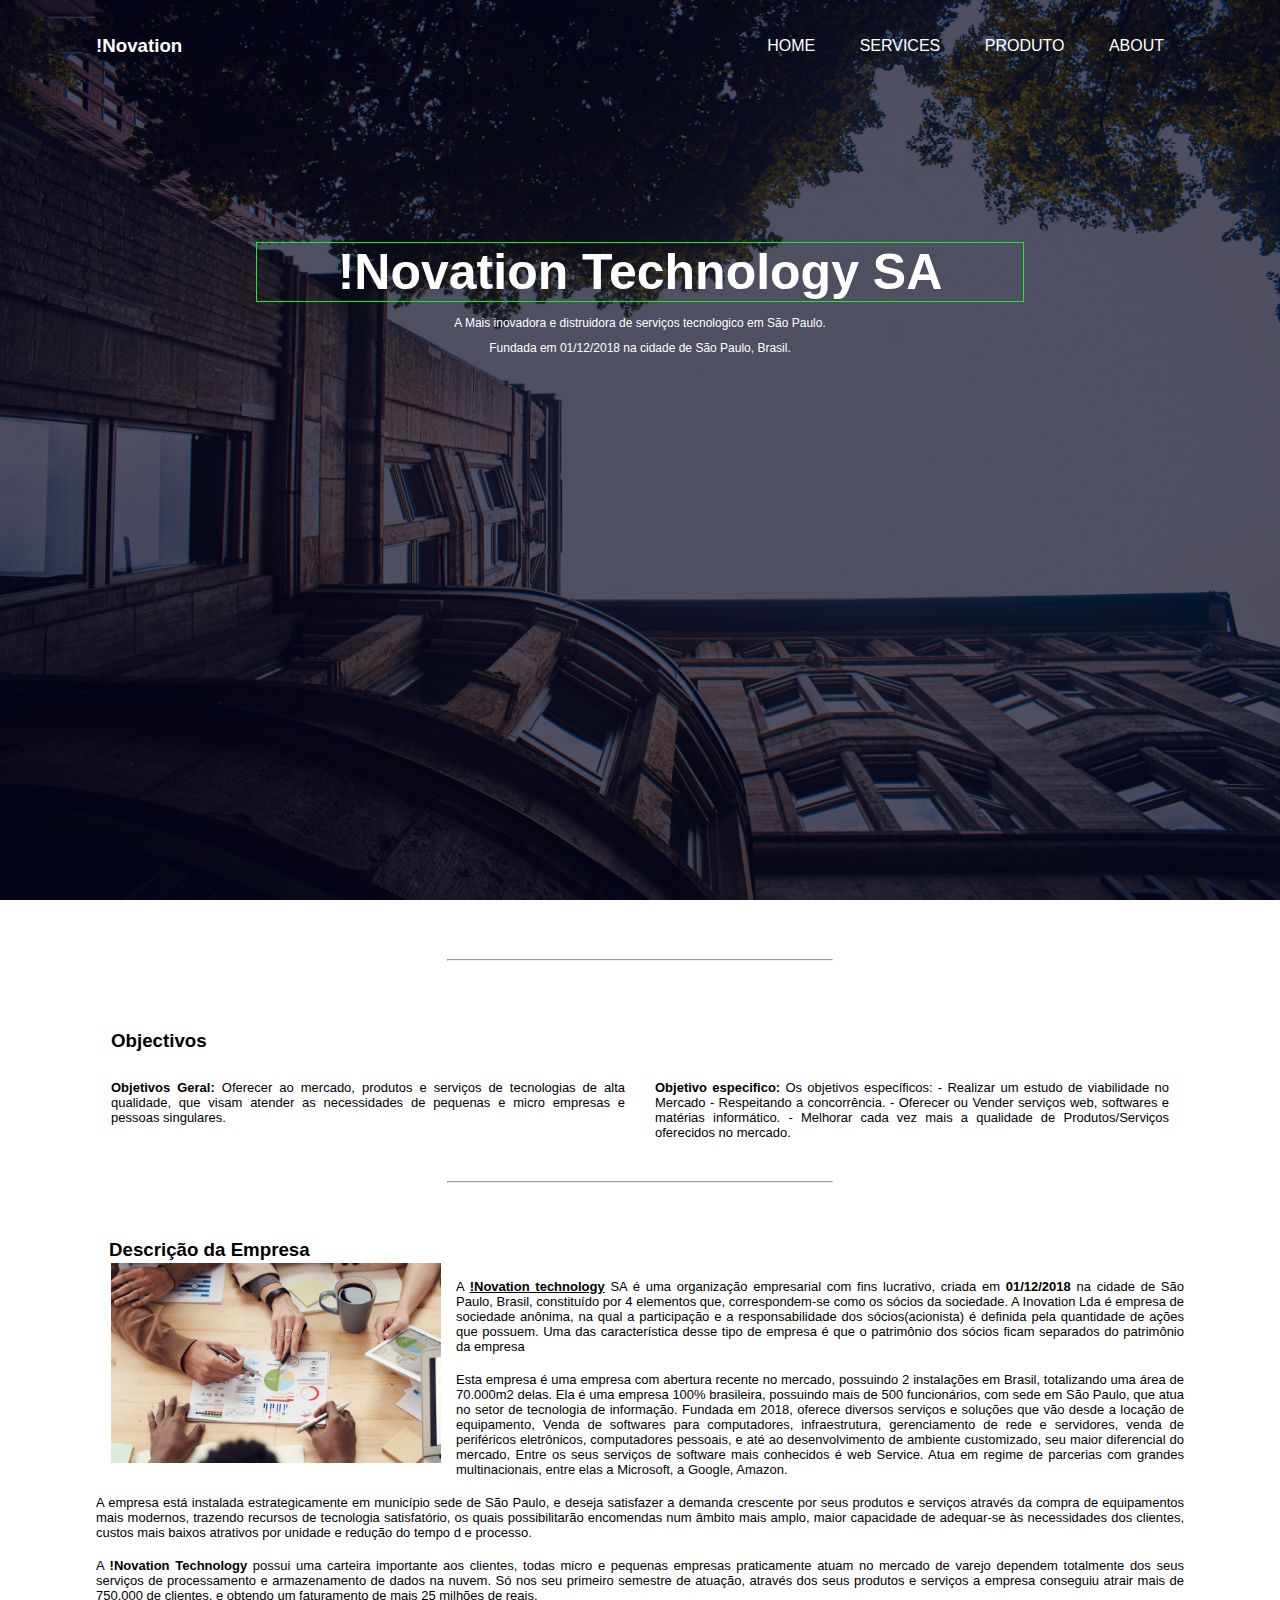
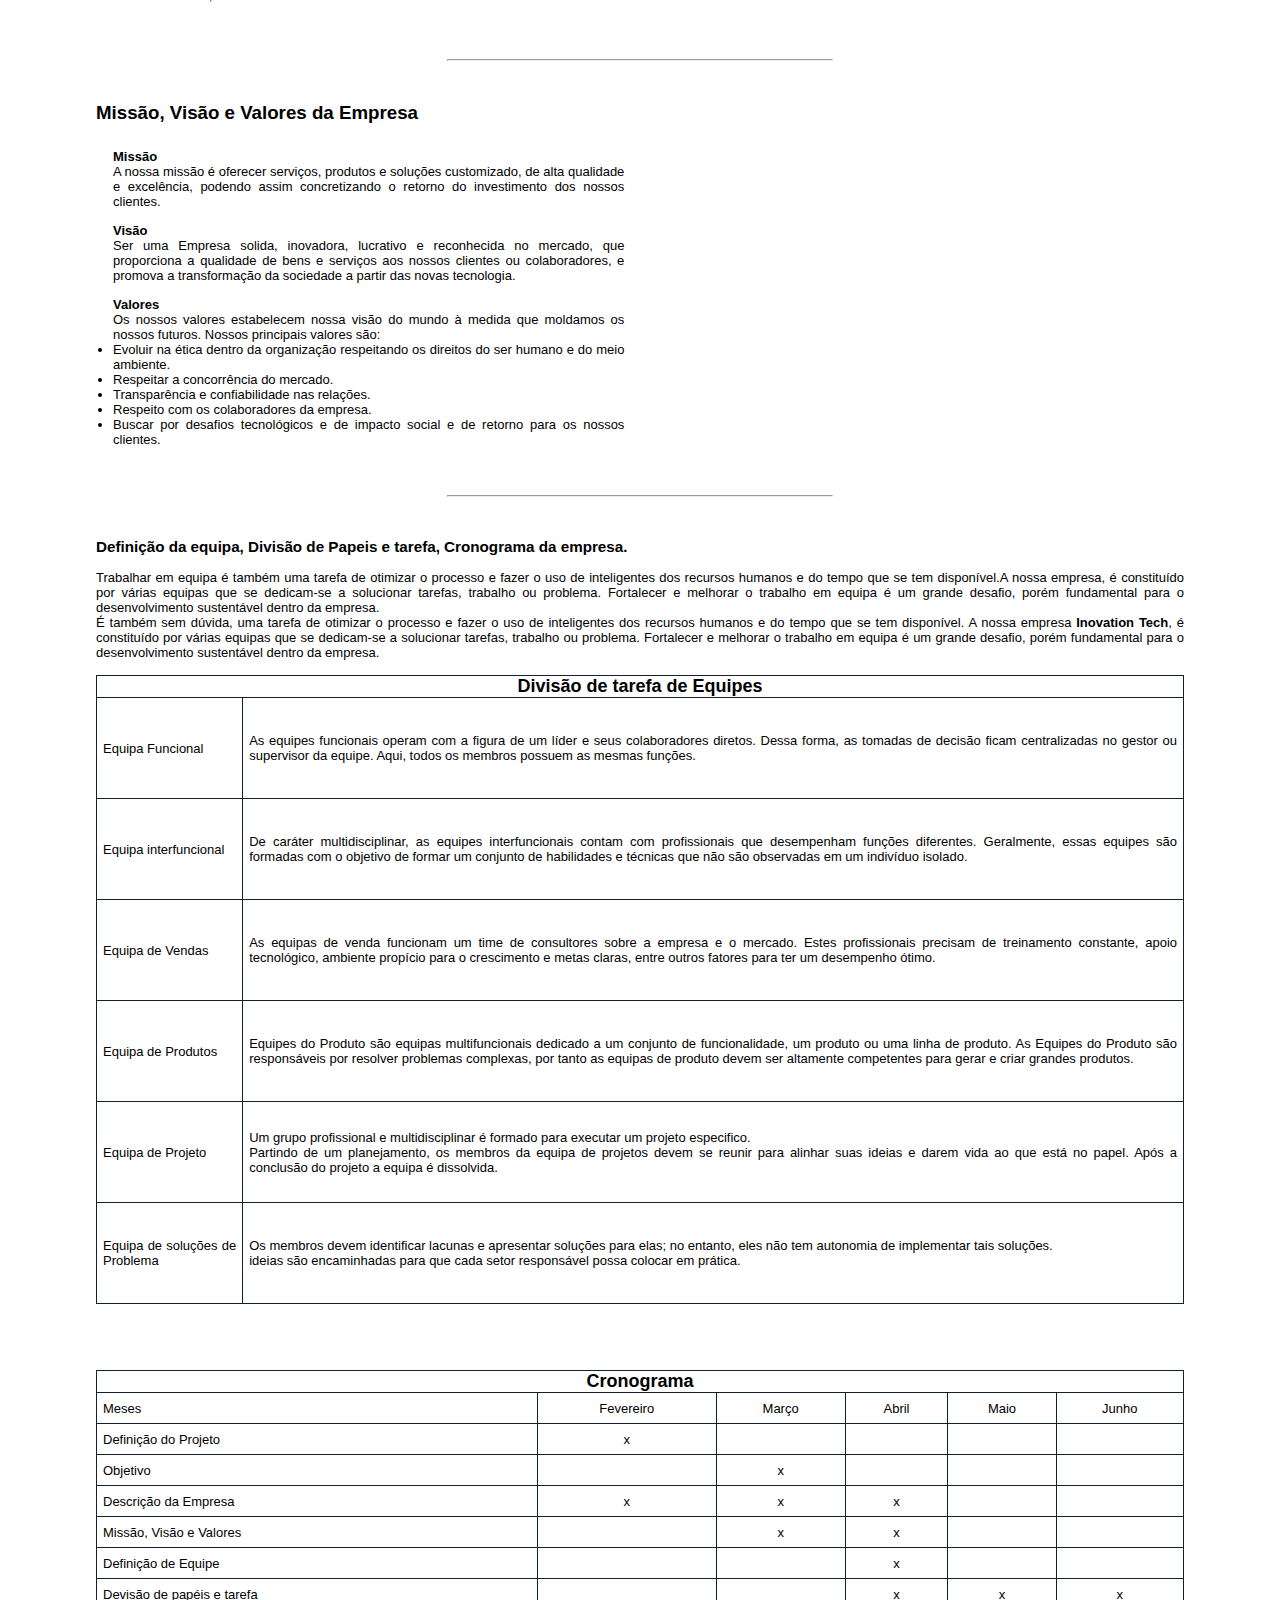
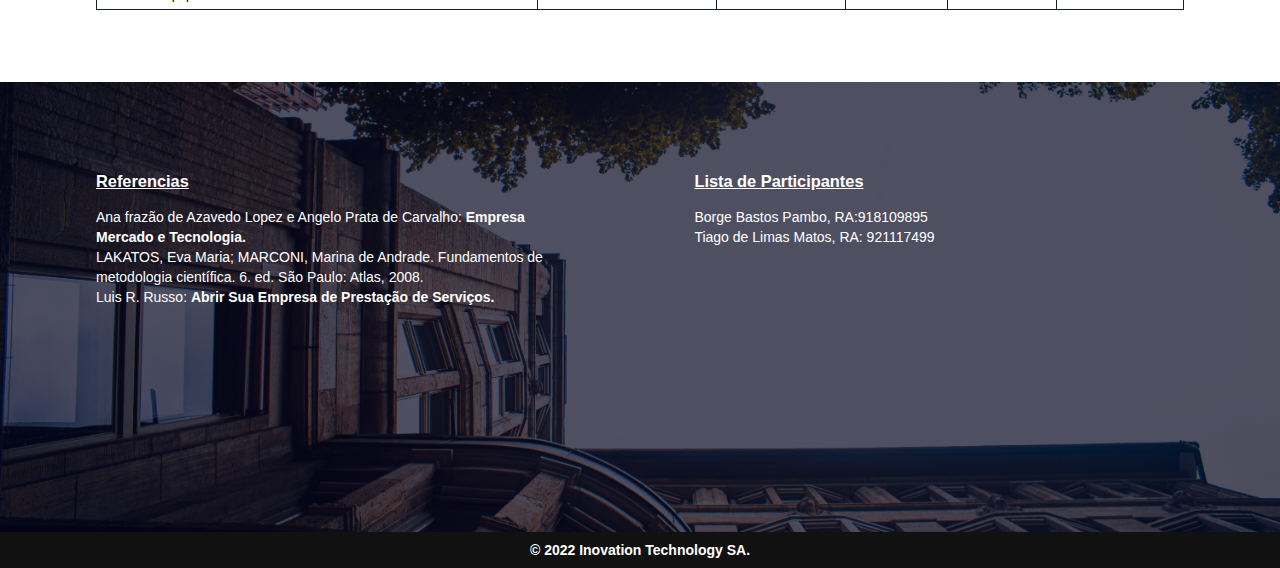
<file: index.html>
<!DOCTYPE html>
<html lang="en">
<head>
    <meta charset="UTF-8">
    <meta http-equiv="X-UA-Compatible" content="IE=edge">
    <meta name="viewport" content="width=device-width, initial-scale=1.0">
    <title>Inovation Technology</title>
    <link rel="stylesheet" href="style.css">
</head>

    <body>
        
        <section class="header">
            <div class="nav-links">
                <div class="logo">
                    <h3>!Novation</h3>
                </div>

                    <ul>
                        <li><a href="#">Home</a></li>
                        <li><a href="#">Services</a></li>
                        <li><a href="produto.html">Produto</a></li>
                        <li><a href="about.html" target="_blank" >About</a></li>                  
                    </ul>
                
            </div>

            <div class="text-box">
                <h1>!Novation Technology SA</h1>
                
                <p>A Mais inovadora e distruidora de serviços tecnologico em São Paulo.<br>
                   Fundada em 01/12/2018 na cidade de São Paulo, Brasil.</p>         
            </div>

        </section>

        <br>
        <br>
        <br>
           <hr>
        <br>
        <br>
        <br>

        <!------------Objectivos-------------->
        <section class="objetivo">
            <h3>Objectivos</h3>
            <br>
            <div class="content">
                <p><b>Objetivos Geral:</b>  Oferecer ao mercado, produtos e serviços de tecnologias de alta qualidade, 
                que visam atender as necessidades de pequenas e micro empresas e pessoas singulares.</p>
                
                <p><b>Objetivo especifico:</b> Os objetivos específicos:
                    - Realizar um estudo de viabilidade no Mercado
                    - Respeitando a concorrência.
                    - Oferecer ou Vender serviços web, softwares e matérias informático.
                    - Melhorar cada vez mais a qualidade de Produtos/Serviços oferecidos no  mercado.
                </p>
            </div>
        </section>

        <br>
        <br>
        <hr>
        <br>
        <br>
        <!-----------Descrição da Empresa------------>

        <section class="descricao">
                <h3>Descrição da Empresa</h3>
                <img src="imagens/img1.jpeg" id="imagem">

               
                <div class="desc">
                   
                    <br>
                    <p class="text-indent:50px"> A <b><u>!Novation technology</u></b> SA é uma organização empresarial com fins lucrativo, 
                    criada em <b>01/12/2018 </b> na cidade de São Paulo, Brasil, constituído por 4 elementos que,
                    correspondem-se como os sócios da sociedade. A Inovation Lda é empresa de sociedade anônima,
                    na qual a participação e a responsabilidade dos sócios(acionista) é definida pela quantidade
                    de ações que possuem. Uma das característica desse  tipo de empresa é que o patrimônio dos sócios
                    ficam separados do patrimônio da empresa </p>
                    <br>
                    <p>Esta empresa é uma empresa com abertura recente no mercado, possuindo 2 instalações em Brasil,
                    totalizando uma área de 70.000m2 delas. Ela é uma empresa 100% brasileira, possuindo mais de
                    500 funcionários, com sede em São Paulo, que atua no setor de tecnologia de informação. Fundada em 2018,
                    oferece diversos serviços e soluções que vão desde a locação de equipamento, Venda de softwares para
                    computadores, infraestrutura, gerenciamento de rede e servidores, venda de periféricos eletrônicos,
                    computadores pessoais, e até ao desenvolvimento de ambiente customizado, seu maior diferencial do mercado,
                     Entre os seus serviços de software mais conhecidos é web Service. Atua em regime de parcerias com grandes
                    multinacionais, entre elas a Microsoft, a Google, Amazon.</p>
                    <br>
                    <p>A empresa está instalada estrategicamente em município sede de São Paulo, e deseja satisfazer a demanda 
                    crescente por seus produtos e serviços através da compra de equipamentos mais modernos, trazendo recursos
                    de tecnologia satisfatório, os quais possibilitarão encomendas num âmbito mais amplo, maior capacidade de
                    adequar-se às necessidades dos clientes, custos mais baixos atrativos por unidade e redução do tempo d
                    e processo.</p>
                    <br>
                    <p>A <b>!Novation Technology</b> possui uma carteira importante aos clientes, todas micro e pequenas empresas
                    praticamente atuam no mercado de varejo dependem totalmente dos seus serviços de processamento e armazenamento
                    de dados na nuvem. Só nos seu primeiro semestre de atuação, através dos seus produtos e serviços a empresa
                    conseguiu atrair mais de 750.000 de clientes, e obtendo um faturamento de mais 25 milhões de reais. </p> 
                </div>

            </div>  
        </section>

        <br>
        <br>
        <hr>
        <br>
        <br>

        <section class="content-m-v">
            <h3>Missão, Visão e Valores da Empresa</h3>
            <br>
                <div class="content">
                    <div class="missao">
                        <h4>Missão</h4>
                        <p>A nossa missão é oferecer serviços, produtos e soluções customizado, de alta qualidade e excelência,
                        podendo assim concretizando o retorno do investimento dos nossos clientes.</p>
                    </div>

                    <div class="visao">
                        <h4>Visão</h4>
                        <p>Ser uma Empresa solida, inovadora, lucrativo e reconhecida no mercado, que proporciona a qualidade de 
                            bens e serviços aos nossos clientes ou colaboradores, e promova a transformação da sociedade a partir
                            das novas tecnologia.</p>
                    </div>

                    <div class="valores">
                        <h4>Valores</h4>
                   
                        <p>Os nossos valores estabelecem nossa visão do mundo à medida que moldamos os nossos futuros.
                            Nossos principais valores são:
                        </p>  
                        <li>Evoluir na ética dentro da organização respeitando os direitos do ser humano    e do meio ambiente.</li>
                        <li>Respeitar a concorrência do mercado.</li>
                        <li>Transparência e confiabilidade nas relações.</li>
                        <li>Respeito com os colaboradores da empresa.</li>
                        <li>Buscar por desafios tecnológicos e de impacto social e de retorno para os nossos clientes. </li>
                            
                    </div>
                </div>

        </section>

        <br>
        <br>
          <hr>
        <br>
        <br>


        <section class="content-3">

            <h3>Definição da equipa, Divisão de Papeis e tarefa, Cronograma da empresa.</h3>
            <br>
            <p>Trabalhar em equipa é também uma tarefa de otimizar o processo e fazer o uso de inteligentes
                dos recursos humanos e do tempo que se tem disponível.A nossa empresa, é constituído por várias
                equipas que se dedicam-se a solucionar tarefas, trabalho ou problema. Fortalecer e melhorar
                o trabalho em equipa é um grande desafio, porém fundamental para o desenvolvimento sustentável
                dentro da empresa.</p>
                <p>É também sem dúvida, uma tarefa de otimizar o processo e fazer o uso de inteligentes dos recursos
                    humanos e do tempo que se tem disponível. A nossa empresa <b>Inovation Tech</b>, é constituído por várias
                    equipas que se dedicam-se a solucionar tarefas, trabalho ou problema. Fortalecer e melhorar o trabalho
                    em equipa é um grande desafio, porém fundamental para o desenvolvimento sustentável dentro da empresa.
                </p>
            <br>
            

            <table class="table-1">
                <tr>
                    <th colspan="2">Divisão de tarefa de Equipes</th>
                </tr>
                <tr>
                    <td>Equipa Funcional</td>
                    <td>As equipes funcionais operam com a figura de um líder e seus colaboradores diretos. Dessa forma,
                    as tomadas de decisão ficam centralizadas no gestor ou supervisor da equipe. Aqui, todos os membros
                    possuem as mesmas funções.</td>
                </tr>
                <tr>
                    <td>Equipa interfuncional</td>
                    <td>De caráter multidisciplinar, as equipes interfuncionais contam com profissionais que desempenham
                         funções diferentes. Geralmente, essas equipes são formadas com o objetivo de formar um conjunto de 
                         habilidades e técnicas que não são observadas em um indivíduo isolado.</td>
                </tr>
                <tr>
                    <td>Equipa de Vendas</td>
                    <td>As equipas de venda funcionam um time de consultores sobre a empresa e o mercado. Estes profissionais
                         precisam de treinamento constante, apoio tecnológico, ambiente propício para o crescimento e metas claras,
                          entre outros fatores para ter um desempenho ótimo.</td>
                </tr>
                <tr>
                    <td>Equipa de Produtos</td>
                    <td>Equipes do Produto são equipas multifuncionais dedicado a um conjunto de funcionalidade, um produto ou uma linha de produto.
                        As Equipes do Produto são responsáveis por resolver problemas complexas, por tanto as equipas de produto devem ser altamente
                         competentes para gerar e criar grandes produtos.
                    </td>
                </tr>
                <tr>
                    <td>Equipa de Projeto</td>
                    <td>Um grupo profissional e multidisciplinar é formado para executar um projeto especifico.<br>
                        Partindo de um planejamento, os membros da equipa de projetos devem se reunir para alinhar suas ideias e darem vida ao que
                         está no papel. Após a conclusão do projeto a equipa é dissolvida.
                        </td>
                </tr>
                <tr>
                    <td>Equipa de soluções de Problema</td>
                    <td>Os membros devem identificar lacunas e apresentar soluções para elas; no entanto, eles não tem autonomia de implementar tais soluções.
                        <br> ideias são encaminhadas para que cada setor responsável possa colocar em prática.
                        </td>
                </tr>
            </table>

            <br>
            <br>
        </section>

        <br>
        <br>

        <section class="cronograma">
            <table>
                <tr>
                    <th colspan="6">Cronograma</th>
                </tr>
                <tr>
                    <td style="text-align: left;">Meses</td>
                    <td>Fevereiro</td>
                    <td>Março</td>
                    <td>Abril</td>
                    <td>Maio</td>
                    <td>Junho</td>
                </tr>
                <tr>
                    <td  style="text-align: left;">Definição do Projeto</td>
                    <td>x</td>
                    <td></td>
                    <td></td>
                    <td></td>
                    <td></td>
                </tr>
                <tr>
                    <td style="text-align: left;"> Objetivo </td>
                    <td></td>
                    <td>x</td>
                    <td></td>
                    <td></td>
                    <td></td>
                </tr>
                <tr>
                    <td style="text-align: left;">Descrição da Empresa</td>
                    <td>x</td>
                    <td>x</td>
                    <td>x</td>
                    <td></td>
                    <td></td>
                </tr>
                <tr>
                    <td style="text-align: left;">Missão, Visão e Valores</td>
                    <td></td>
                    <td>x</td>
                    <td>x</td>
                    <td></td>
                    <td></td>
                </tr>
                <tr>
                    <td style="text-align: left;">Definição de Equipe</td>
                    <td></td>
                    <td></td>
                    <td>x</td>
                    <td></td>
                    <td></td>
                </tr>

                <tr>
                    <td style="text-align: left;">Devisão de papéis e tarefa</td>
                    <td></td>
                    <td></td>
                    <td>x</td>
                    <td>x</td>
                    <td>x</td>
                </tr>

            </table>
        </section>

        <br>
        <br>
        <br>
        <br>


        <section class="footer">

            <div class="footer-content">
                <div class="referencia">
                    <h3><u>Referencias</u></h3>
                    <br>
                    <p>Ana frazão de Azavedo Lopez e Angelo Prata de Carvalho: <b>Empresa Mercado e Tecnologia.</b></p>
                    <p>LAKATOS, Eva Maria; MARCONI, Marina de Andrade. Fundamentos de 
                        metodologia científica. 6. ed. São Paulo: Atlas, 2008.</p>
                    <p>Luis R. Russo: <b>Abrir Sua Empresa de Prestação de Serviços. </b></p>
                </div>

                <div class="listas">
                    <h3><u>Lista de Participantes </u></h3>
                    <br>
                    <p>Borge Bastos Pambo, RA:918109895</p>
                    <p>Tiago de Limas Matos, RA: 921117499</p>
                </div>

            </div>

            
        </section>
        
        <div class="copy">
            <p><b>&copy 2022 Inovation Technology SA. <b</p>
        </div>
        
       
    </body>
</html>
</file>
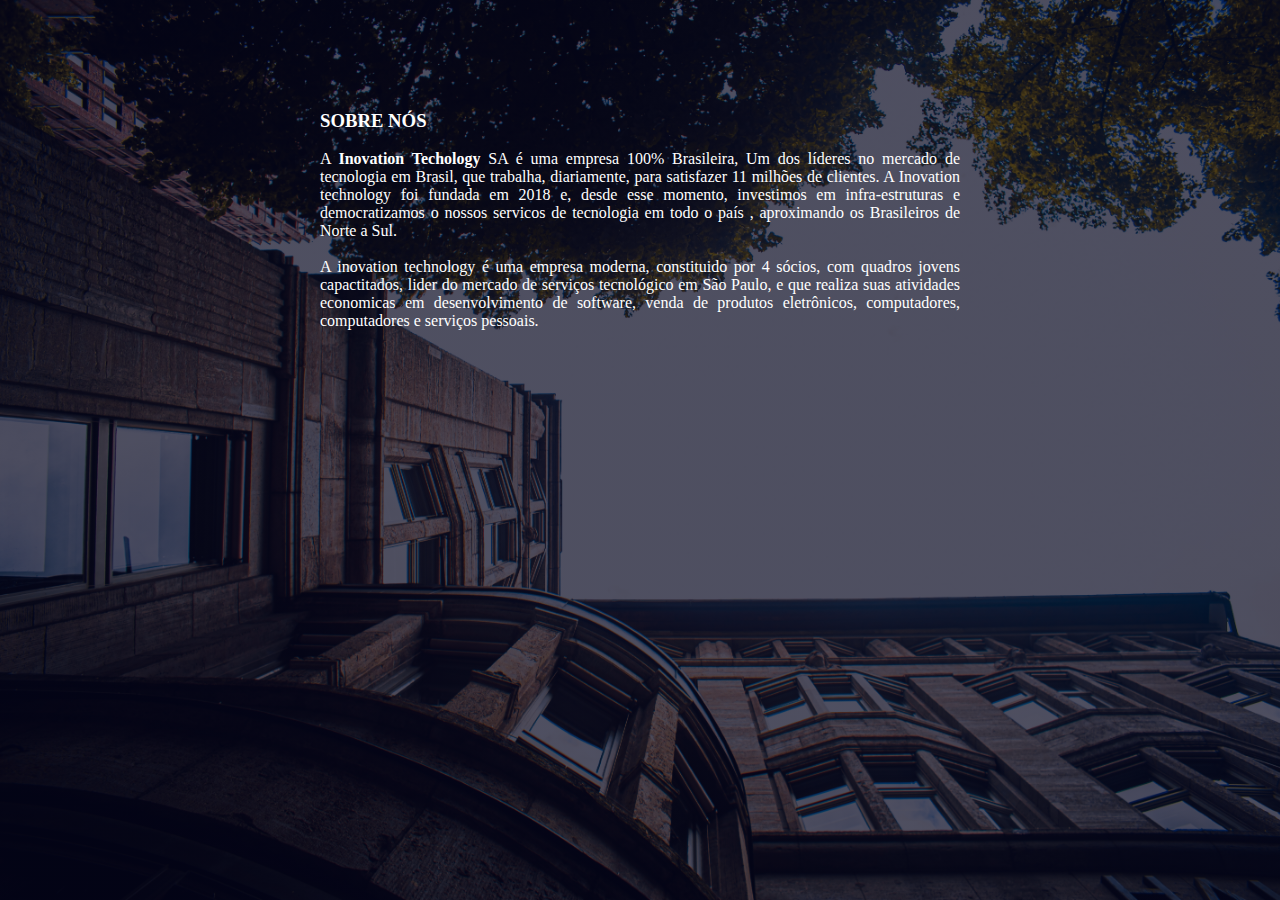
<file: about.html>
<!DOCTYPE html>
<html lang="en">
    <head>
        <meta charset="UTF-8">
        <meta http-equiv="X-UA-Compatible" content="IE=edge">
        <meta name="viewport" content="width=device-width, initial-scale=1.0">
        <title>About</title>
        <style>
            *{
                margin: 0;
                padding: 0;
            }

            body{
                background-image:  linear-gradient(rgba(4, 5, 30, 0.7), rgba(4, 5, 30, 0.7)), url(imagens/banner.jpg);
                min-height: 100vh;
                width: 100%;
                background-size: cover;
                background-position: center;
            }

            .about{
                width: 50%;
                margin: 0 auto;
                color: #fff;
                text-align: justify;
                transform: translateY(50%);
            }
        </style>
    </head>

        <body>

                    <div class="about" >
                        <h3>SOBRE NÓS</h3>
                        <br>
                        <p>A <b>Inovation Techology</b> SA é uma empresa 100% Brasileira, Um dos líderes no mercado de tecnologia  em Brasil,
                        que trabalha, diariamente, para satisfazer 11 milhões de clientes. A Inovation technology foi
                        fundada em 2018 e, desde esse momento, investimos em infra-estruturas e democratizamos o nossos
                        servicos de tecnologia em todo o país , aproximando os Brasileiros de Norte a Sul.</p>
                        <br>
                        <p>A inovation technology é uma empresa moderna, constituido por 4 sócios, com quadros jovens capactitados,
                        lider do mercado de serviços tecnológico em São Paulo, e que realiza suas atividades economicas em desenvolvimento
                        de software, venda de produtos eletrônicos, computadores, computadores e serviços pessoais.</p>
                        
                    </div>
        </body>

</html>
</file>
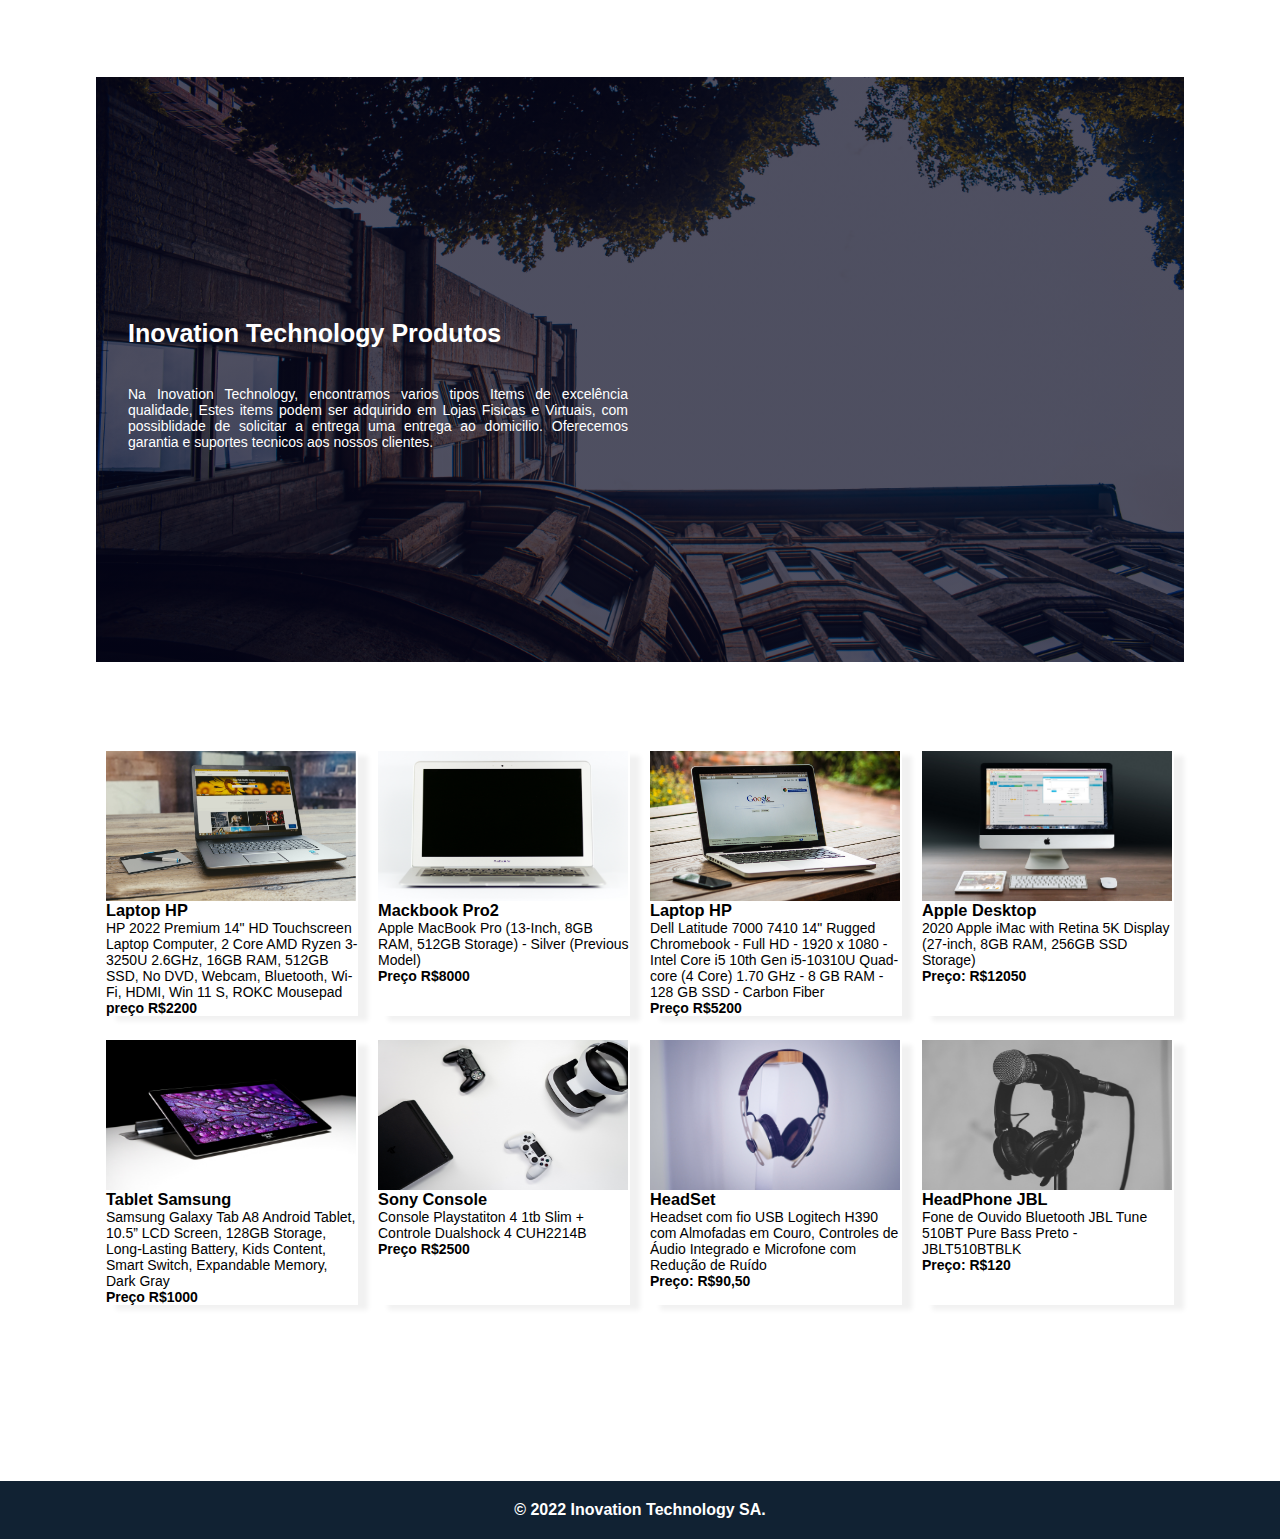
<file: produto.html>
<!DOCTYPE html>
<html lang="en">
        <head>
            <meta charset="UTF-8">
            <meta http-equiv="X-UA-Compatible" content="IE=edge">
            <meta name="viewport" content="width=device-width, initial-scale=1.0">
            <title>Produto</title>

            <style>
                *{
                    margin: 0;
                    padding: 0;
                    font-family: sans-serif;
                }
                .header{
                    width: 85%;
                    margin: 6% auto;
                    height: 65vh;
                    background-image: linear-gradient(rgba(4, 5, 30, 0.7), rgba(4, 5, 30, 0.7)), url(imagens/banner.jpg);
                    background-size: cover;
                    background-position: center;
                }

                .header >div{
                    color: #fff;
                    width: 500px;
                    line-height: 16px;
                    font-size: 14px;
                    position: absolute;
                    bottom: 50%;
                    left: 10%;
                    text-align: justify;
                }

                .header h1{
                    font-size: 25px;
                    margin: 5vh 0;
                }

                .produto{    
                    width: 85%;    
                    margin: auto;   
                    display: flex;
                    flex-wrap: wrap;
                }
                .produto img{
                    width: 250px;
                    height: 150px;
                    display: block;
            
                }
                 
                .produto >div{
                    flex: 1 1 200px;
                    margin: 12px 10px;
                    font-size: 14px;
                    box-shadow: 10px 5px 5px #f1f1f1;
                    transition: 0.5s;
                }

                .produto >div:hover{
                    transform: translateY(-5%);
                }

                footer{
                    background: #123;
                    padding: 20px 0;
                    margin-top: 10%;
                }

                footer p{
                    color: #fff;
                    text-align: center;
                }
            </style>
        </head>

            <body>

                    <section class="header">
                        <div>
                           <h1>Inovation Technology Produtos</h1>
                           <p>Na Inovation Technology, encontramos varios tipos Items de excelência qualidade,
                            Estes items podem ser adquirido em Lojas Fisicas e Virtuais, com possiblidade de solicitar 
                            a entrega  uma entrega ao domicilio. Oferecemos garantia e suportes tecnicos aos nossos clientes.</p>                    
                        </div>
                    </section>
                
                    <section class="produto">

                        <div>
                            <img src="imagens/p1.jpg" alt="">
                            <h3>Laptop HP </h3>
                            <p>HP 2022 Premium 14" HD Touchscreen Laptop Computer, 2 Core AMD Ryzen 3-3250U 2.6GHz,
                             16GB RAM, 512GB SSD, No DVD, Webcam, Bluetooth, Wi-Fi, HDMI, Win 11 S, ROKC Mousepad</p>
                            <p><b>preço R$2200 </b></p>
                        </div>

                        <div>
                            <img src="imagens/p2.jpg" alt="">
                            <h3>Mackbook Pro2</h3>
                            <p>Apple MacBook Pro (13-Inch, 8GB RAM, 512GB Storage) - Silver (Previous Model)</p>
                            <p><b>Preço R$8000 </b></p>
                        </div>

                        <div>
                            <img src="imagens/p3.jpg" alt="">
                            <h3>Laptop HP</h3>
                            <p>Dell Latitude 7000 7410 14" Rugged Chromebook - Full HD - 1920 x 1080
                            - Intel Core i5 10th Gen i5-10310U Quad-core (4 Core) 1.70 GHz - 8 GB RAM 
                            - 128 GB SSD - Carbon Fiber</p>
                            <p><b>Preço R$5200 </b></p>
                        </div>

                        <div>
                            <img src="imagens/p4.jpg" alt="">
                            <h3>Apple Desktop</h3>
                            <p>2020 Apple iMac with Retina 5K Display (27-inch, 8GB RAM, 256GB SSD Storage)</p>
                            <p><b>Preço: R$12050 </b></p>
                        </div>

                        <div>
                            <img src="imagens/p5.jpg" alt="">
                            <h3>Tablet Samsung</h3>
                            <p>Samsung Galaxy Tab A8 Android Tablet, 10.5” LCD Screen, 128GB Storage, Long-Lasting Battery,
                             Kids Content, Smart Switch, Expandable Memory, Dark Gray</p>
                             <p><b>Preço R$1000 </b></p>
                        </div>

                        <div>
                            <img src="imagens/p6.jpg" alt="">
                            <h3>Sony Console</h3>
                            <p>Console Playstatiton 4 1tb Slim + Controle Dualshock 4 CUH2214B</p>
                            <p><b>Preço R$2500 </b></p>
                        </div>

                        <div>
                            <img src="imagens/p7.jpg" alt="">
                            <h3>HeadSet </h3>
                            <p>Headset com fio USB Logitech H390 com Almofadas em Couro,
                             Controles de Áudio Integrado e Microfone com Redução de Ruído</p>
                             <p><b>Preço: R$90,50 </b></p>
                        </div>

                        <div>
                            <img src="imagens/p10.jpg" alt="">
                            <h3>HeadPhone JBL</h3>
                            <p>Fone de Ouvido Bluetooth JBL Tune 510BT Pure Bass Preto - JBLT510BTBLK</p>
                            <p><b>Preço: R$120 </b></p>
                        </div>

                    </section>

                    <br>
                    <br>

                    <footer>
                        <p><b>&copy 2022 Inovation Technology SA. <b</p>
                    </footer>

            </body>


</html>
</file>
<file: style.css>
*{
    margin: 0;
    padding: 0;
    font-family: sans-serif;
}

.header{
    min-height: 100vh;
    width: 100%;
    background-image: linear-gradient(rgba(4, 5, 30, 0.7), rgba(4, 5, 30, 0.7)), url(imagens/banner.jpg);
    background-position: center;
    background-size: cover;
    position: relative;
}

.nav-links{
    width: 85%;
    margin: auto;
    padding: 35px 0;
    display: flex;
    justify-content: space-between;
    align-items: center;
}

.nav-links .logo{
    color: #fff;cursor: pointer;
}

.nav-links ul li{
    list-style: none;
    display: inline-block;
    margin: 0 20px;
    position: relative;
}

.nav-links ul li a{
    text-decoration: none;
    color: #fff;
    text-transform: uppercase;
}

.nav-links ul li a:hover{
    color: #05f721;
}

.nav-links ul li::after{
    content: '';
    width: 0%;
    height: 3px;
    background: #05f721;
    position: absolute;
    left: 0;
    bottom: -8px;
    transition: 0.5s;
}

.nav-links ul li:hover::after{
    width: 100%;
}


.objetivo{
    width: 85%;
    margin: auto;
    
}

.objetivo h3{
    margin: 10px 15px;
}

.objetivo .content p{
    width: 600px;
    text-align: justify;
    margin: 0 15px;
    font-size: 13px;

}
.objetivo .content{
    display: flex;

}



.text-box{
    color: #fff;
    text-align: center;
    width:  60%;
    margin: 150px auto;
    
}

.text-box h1{
    color: #fff;
    font-size: 50px;
    border: 1px solid #05f721;
   
}

.text-box p{
    font-size: 12px;
    margin-top: 9px;
    line-height: 25px;
   
}

hr{
    width: 30%;
    margin: 5px auto;
}

.descricao{
    width: 85%;
    margin: 15px auto;
    text-align: justify;
}

.descricao h3{
    margin-left: 13px;
}

.descricao p{
   font-size: 13px;
}

#imagem{
    float: left;
    margin: 2px 15px;
    width: 330px;
    height: 200px;
}


.content-m-v{
    width: 85%;
    margin: auto;
   
}

.content-m-v .content{
    display: flex;
    flex-wrap: wrap;
    width: 100%
}

.content-m-v .content > div{
    margin: 7px  17px;
    width: 47%;
    font-size: 13px;
    text-align: justify;
}

.content-m-v .content p{
    text-indent: 0px;
}


.content-3{
    width: 85%;
    margin: auto;
    font-size: 13px;
    text-align: justify;
}

.content-3 .table-1,  td{
    padding: 0 6px;
    font-size: 13px;
    height: 100px;
    border: 1px solid #123;
    border-collapse: collapse;
}

.table, th{
    text-align: center;
    font-size: 18px;
}




.cronograma{
    width: 85%;
    margin: auto;
}

.cronograma table{
    width: 100%;
    border: 1px solid #123;
    border-collapse: collapse;
}

.cronograma table th {
    text-align: center;
}
.cronograma table td{
    text-align: center ;
    height: 30px;
}

.footer{
    background-image: linear-gradient(rgba(4, 5, 30, 0.7), rgba(4, 5, 30, 0.7)), url(imagens/banner.jpg);
    height: 50vh;
    background-size: cover;
    background-position: center;
}

.footer-content{
    width: 85%;
    margin: 0 auto;
    font-size: 14px;
    padding: 10vh 0;
    color: #fff;
    display: flex;
}

.footer-content p{
    line-height: 20px;
}

.footer-content .referencia{
    width: 45%;
    margin-right: 10%;
}

.copy{
    padding: 10px 0;
    background: #111;
    color: #fff;
    text-align: center;
    font-size: 14px;
}
</file>
